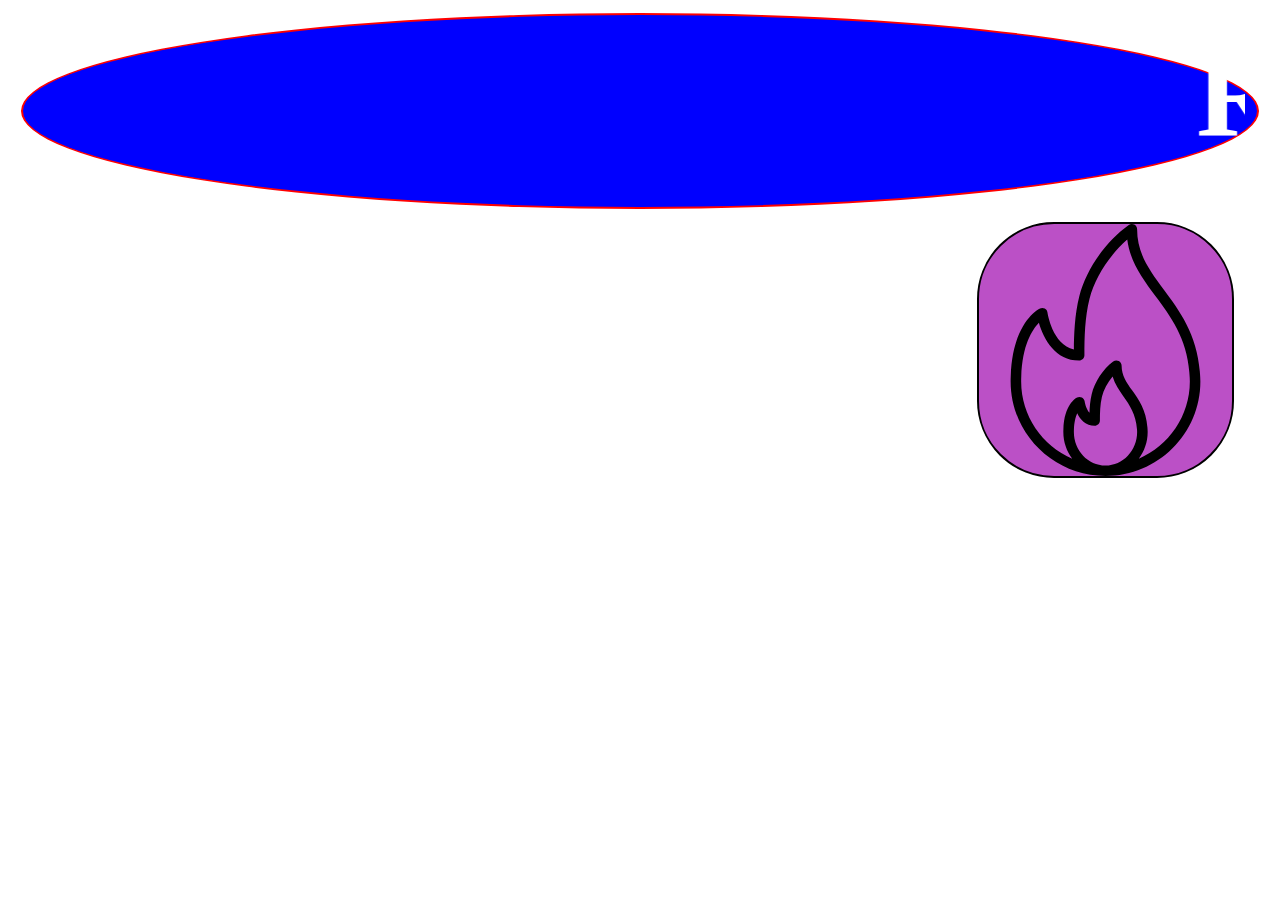
<file: index.html>
<!DOCTYPE html>
<html lang="en" dir="ltr">
  <head>
    <meta charset="utf-8">
    <title></title>
    <link rel="stylesheet" href="style/style2.css">
    <link rel="apple-touch-icon" sizes="57x57" href="./icons/apple-icon-57x57.png">
<link rel="apple-touch-icon" sizes="60x60" href="./icons/apple-icon-60x60.png">
<link rel="apple-touch-icon" sizes="72x72" href="./icons/apple-icon-72x72.png">
<link rel="apple-touch-icon" sizes="76x76" href="./icons/apple-icon-76x76.png">
<link rel="apple-touch-icon" sizes="114x114" href="./icons/apple-icon-114x114.png">
<link rel="apple-touch-icon" sizes="120x120" href="./icons/apple-icon-120x120.png">
<link rel="apple-touch-icon" sizes="144x144" href="./icons/apple-icon-144x144.png">
<link rel="apple-touch-icon" sizes="152x152" href="./icons/apple-icon-152x152.png">
<link rel="apple-touch-icon" sizes="180x180" href="./icons/apple-icon-180x180.png">
<link rel="icon" type="image/png" sizes="192x192"  href="./icons/android-icon-192x192.png">
<link rel="icon" type="image/png" sizes="32x32" href="./icons/favicon-32x32.png">
<link rel="icon" type="image/png" sizes="96x96" href="./icons/favicon-96x96.png">
<link rel="icon" type="image/png" sizes="16x16" href="./icons/favicon-16x16.png">
<link rel="manifest" href="./icons/manifest.json">
<meta name="msapplication-TileColor" content="#ffffff">
<meta name="msapplication-TileImage" content="/ms-icon-144x144.png">
<meta name="theme-color" content="#ffffff">

  </head>
  <body>
<header>

  <marquee> Resume Builder </marquee>
</header>
<a href="form.html"><img src="image/fire.svg" alt="add profile"></a>
<div class="parent">

</div>
<script type="text/javascript" src="js/get.js">

</script>
<script type="text/javascript">
  if('serviceWorker' in navigator)
  {
    navigator.serviceWorker.register("serviceworker.js").then(function (register){
      console.log("serviceWorker is created.");
    }).catch(function (error){
      console("server is not created");
    });
  }
</script>
  </body>
</html>
</file>
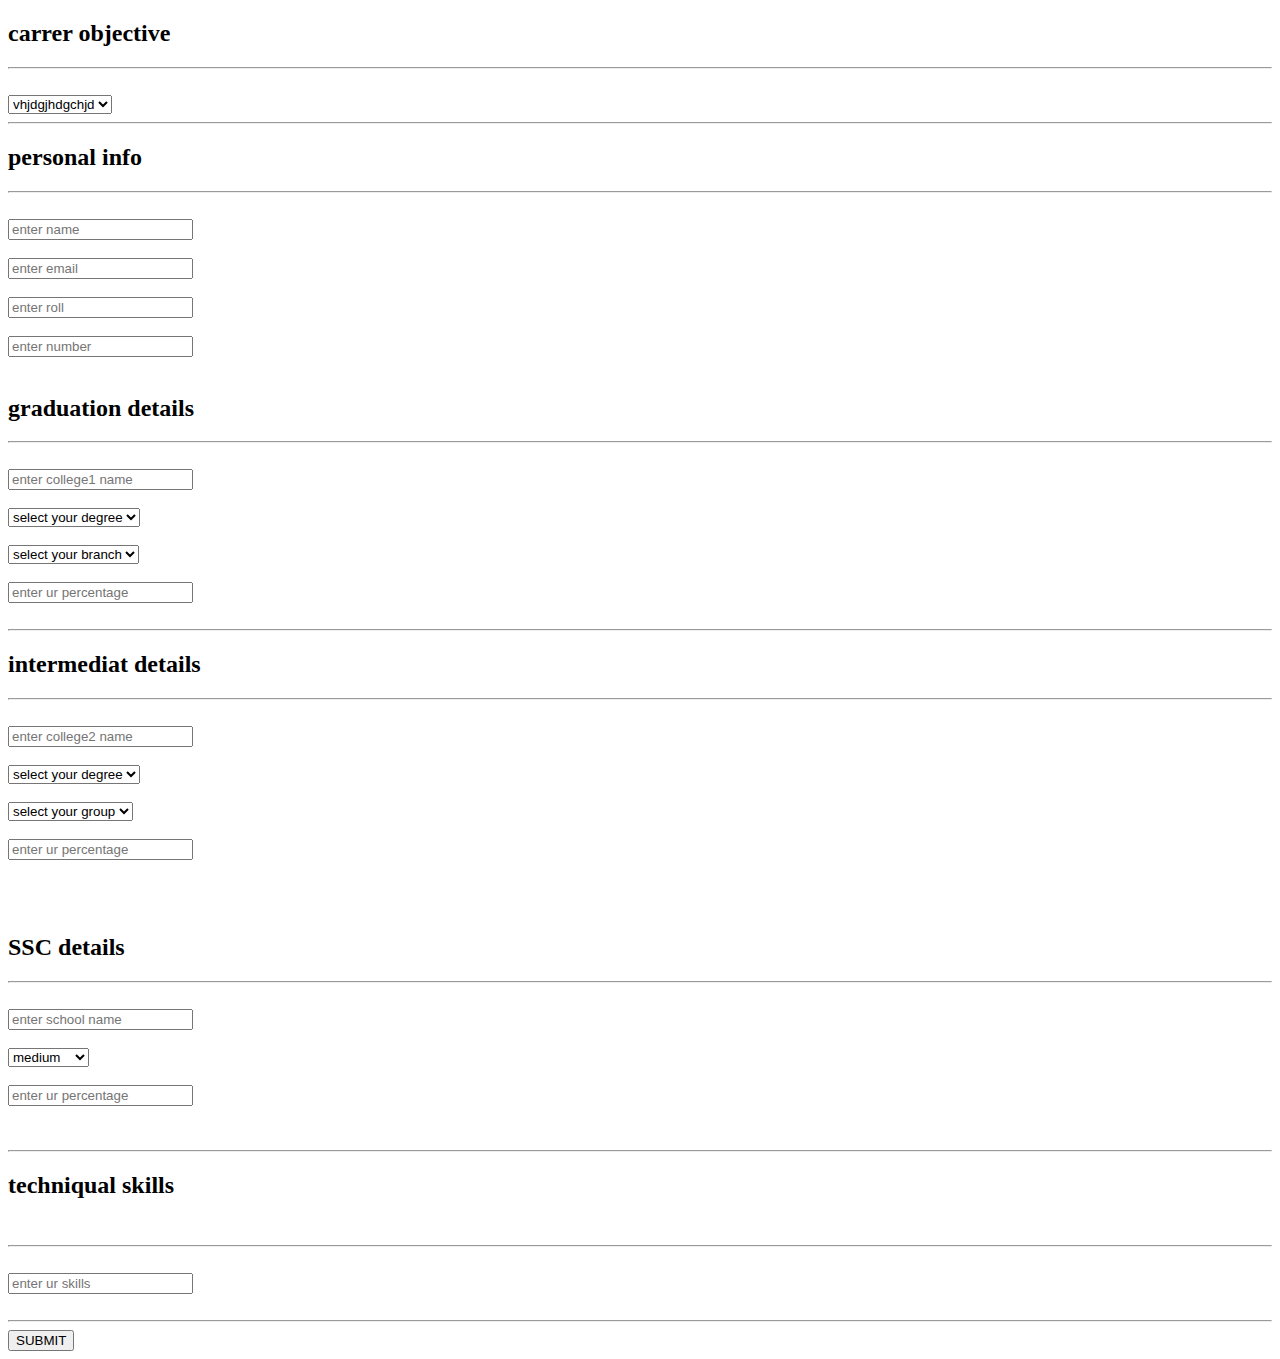
<file: form.html>
<!DOCTYPE html>
<html lang="en" dir="ltr">
  <head>
    <meta charset="utf-8">
    <title></title>
  </head>
  <link rel="stylesheet" href="style/style1.css">
  <body>
  <section id="career">
    <h2>carrer objective</h2><hr><br>
    <select>
      <option>vhjdgjhdgchjd</option>
      <option>ghjghjfg</option>
      <option>ghjghjgku</option>
    </select>
  </section>
  <hr>
    <div class="main">
      <section>
        <h2>personal info</h2><hr><br>
         <input type="text" name="name" id="name" placeholder="enter name"><br><br>
         <input type="email" name="email" id="email" placeholder="enter email"><br><br>
         <input type="text" name="roll" id="roll" placeholder="enter roll"><br><br>
        <input type="number" name="mobile" id="mobile" placeholder="enter number"><br><br>

      </section>
      <section>
        <h2>graduation details</h2><hr><br>
        <input type="text" name="college1" id="college1" placeholder="enter college1 name"><br><br>
        <select  id="degree1" name="degree1">
          <option>select your degree</option>
          <option>B-Tech</option>
          <option>Bsc</option>
          <option>Msc</option>
        </select><br><br>
          <select  id="branch11" name="branch11">
            <option>select your branch</option>
            <option>CSE</option>
            <option>EEE</option>
            <option>ECE</option>
            <option>MECH</option>
            <option>B.com</option>
        </select><br><br>
        <input type="number" name="percentage" id="percentage" placeholder="enter ur percentage"><br><br>
      </section>

    </div>

    <hr>
    <div class="main">
          <section>
                <h2>intermediat details</h2>
                <hr><br>
            <input type="text" name="college2" id="college2" placeholder="enter college2 name"><br><br>
            <select  id="degree2" name="degree2">
              <option>select your degree</option>
              <option>intermediat</option>
              <option>diploma</option>
              <option>polytechniq</option>
            </select><br><br>
          <select  id="group" name="group">
            <option>select your group</option>
            <option>MPC</option>
            <option>Bipc</option>
            <option>MEC</option>
            <option>iti</option>
          </select><br><br>

      <input type="number" name="percentage1" id="percentage1" placeholder="enter ur percentage"><br><br>
    </section><br><br>
      <section>
        <h2>SSC details</h2>
        <hr><br>
            <input type="text" name="school" id="school" placeholder="enter school name"><br><br>
            <select id="medium" name="medium">
              <option>medium</option>
              <option>ENGLISH</option>
              <option>TELUGU</option>
              <option>urdhu</option>
            </select><br><br>
    <input type="number" name="percentage2" id="percentage2" placeholder="enter ur percentage"><br><br>
  </section><br>
    </div>
    <hr>
    <div class="main">
        <h2>techniqual skills</h2><br><hr><br>
        <input type="text" name="skills" id="skills" placeholder="enter ur skills"><br><br>
    </div>
    <hr>
    <button type="button" name="button" onclick="addData()">SUBMIT</button>
  </body>
  <script type="text/javascript" src="js/store.js">

  </script>
</html>
</file>
<file: style/style2.css>
header{
  background-color: blue;
  color: white;
  text-align: center;
  margin: 1%;
  padding: 1%;
  font-size: 120px;
  font-weight: 600;
  border: 2px solid red;
  box-shadow: 2px 5px solid green;
  border-radius:50%;
}
a img{
  width: 20%;
  height: 20%;
  margin: 0 3% 0 auto;
  display: block;
border: 2px solid black;
border-radius: 30%;
background-color: #BB50C6;
}
.parent{
  display: flex;
  padding:2%;
  margin: 2%;
}
.child{
  background-color: #99ccff;
  padding:2%;
  width: 40%;
  margin: 2%;
  text-align: center;
  border: 3px solid black;
  border-radius: 2%;
}
.child img{
  background-color: #6600ff;
  border-radius: 5%;
  border: 3px solid black;
  width:200px;
  height:200px;
  margin: 2%;
  padding: 2%;
}
.main{
    display: flex;
}
.right{
  background-color: #6600ff;
  border-radius: 5%;
  border: 3px solid black;
  margin: 2%;
  padding: 2%;
}
.left{
  background-color: #99ccff;
  border-radius: 5%;
  border: 3px solid black;
  text-align: center;
  margin: 2%;
  padding: 2%;
}
</file>
<file: style/style1.css>
body{
  background-color: #19D213;
}
.main{
  display: flex;

}
.main section{
  margin: 2%;
  padding: 2%;
  width: 90%;
  border-radius: 5%;
  text-align: center;
}
section{
  background-color: #D1CC20;
  border: 3px solid black;
   border-radius: 5%;
  text-align: center;
  margin: 2%;
  padding: 2%;
}
input,select{
  width: 90%;
  margin: 1%;
  padding: 1%;
  display: block;
  border: 1px solid #072299;
}
button{
  background-color: #0D28D2;
  border: 2px solid #D20D3A;
   border-radius: 40%;
  text-align: center;
  margin: 2%;
    width: 95%;
  padding: 2%;
}
</file>
